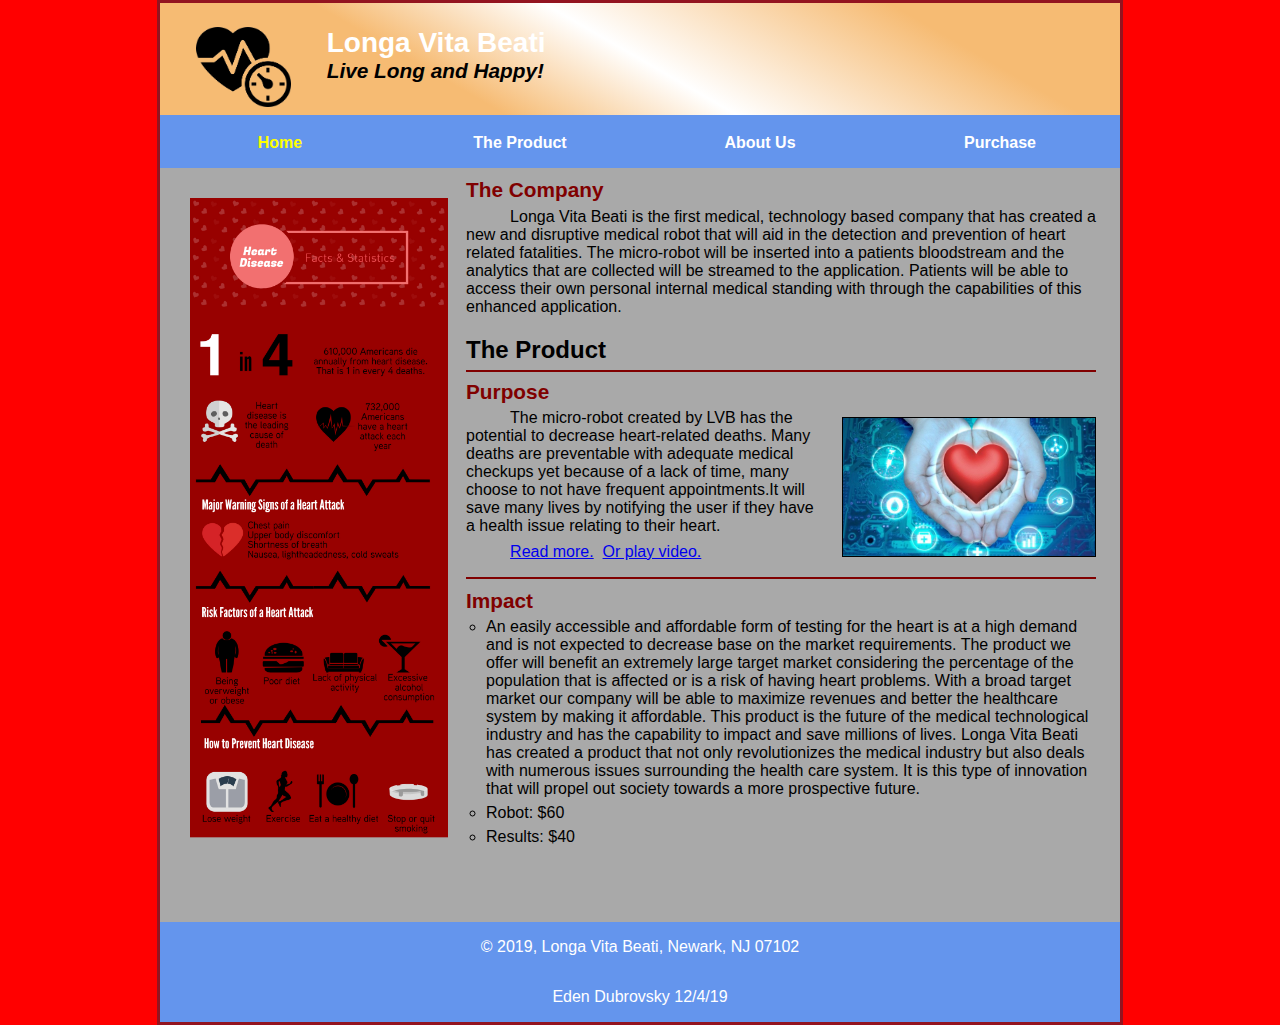
<file: index.html>
<!DOCTYPE html>
<html lang="en">
<head>
    <meta charset="UTF-8">
    <meta name="viewport" content="width=device-width, initial-scale=1">
    <title>Longa Vita Beati</title>
    <link rel="shortcut icon" href="favicon.jpg">
    <link rel="stylesheet" href="normalize.css">
    <link rel="stylesheet" href="main.css">
    <link rel="stylesheet" href="slicknav.css">
    <script src="https://code.jquery.com/jquery-3.2.1.min.js"></script>
    <script src="jquery.slicknav.min.js"></script>
    <script type="text/javascript">
        $(document).ready(function(){
            $('#nav_menu').slicknav({prependTo:"#mobile_menu"});
        })
    </script>
</head>

<body>
    <header>
        <img src="heart logo.png" alt="Heart Technology Logo" height="80">
        <h2>Longa Vita Beati</h2>
        <h3>Live Long and Happy! </h3>
    </header>

    <nav id="mobile_menu"></nav>
    <nav id="nav_menu">

        <ul >
            <li><a href="index.html" class="current">Home</a></li>
            <li class="product"><a href="Product.html">The Product</a>
                <ul>
                    <li><a href="HowItWorks.html">How it works</a></li>
                    <li><a href="stats.html">Statistics</a></li>
                    <li><a href="benefits.html">Benefits</a></li>
                </ul>
            </li>

            <li class="about"><a href="AboutUS.html">About Us</a>
                <ul >
                    <li><a href="Contact.html">Contact Information</a></li>
                </ul>
            </li>

            <!-- <li><a href="index.html">Benefits</a></li   -->
            <li><a href="purchase.html">Purchase</a></li>

        </ul>

    </nav>
    <main>
        <section>
            <h2>The Company</h2>
            <p>    Longa Vita Beati is the first medical, technology based company that has created a new and disruptive
                medical robot that will aid in the detection and prevention of heart related fatalities. The micro-robot
                will be inserted into a patients bloodstream and the analytics that are collected will be streamed to
                the application. Patients will be able to access their own personal internal medical standing with
                through the capabilities of this enhanced application. </p>


            <h1>The Product </h1>
            <article>
                <h2>Purpose</h2>
                <img  src="heartREAL.jpg" alt="techHeart" >

                <p>     The micro-robot created by LVB has the potential to decrease heart-related deaths. Many deaths
                are preventable with adequate medical checkups yet because of a lack of time, many choose to not
                have frequent appointments.It will save many lives by notifying the user if they have a health issue
                    relating to their heart.</p>
                <p>
                    <a href="Product.html">Read more.</a>&nbsp;
                    <a href="https://www.youtube.com/watch?v=Lzd2sABC-Fk&feature=youtu.be">Or play video.</a>
                </p>
            </article>

            <h2>Impact</h2>
            <ul>
                <li>An easily accessible and affordable form of testing for the heart is at a high demand and is not
                    expected to decrease base on the market requirements. The product we offer will benefit an extremely
                    large target market considering the percentage of the population that is affected or is a risk of
                    having heart problems. With a broad target market our company will be able to maximize revenues and
                    better the healthcare system by making it affordable. This product is the future of the medical technological
                    industry and has the capability to impact and save millions of lives. Longa Vita Beati has created a
                    product that not only revolutionizes the medical industry but also deals with numerous issues
                    surrounding the health care system. It is this type of innovation that will propel out society
                    towards a more prospective future.</li>
                <li>Robot: $60</li>
                <li>Results: $40</li>
            </ul>
        </section>
        <aside>

            <div id="heartStat">
              <img src="heartstas.png" alt = "HeartStats">
            </div>
        </aside>
    </main>
    <footer>
        <p>&copy; 2019, Longa Vita Beati, Newark, NJ 07102</p>
        <p> Eden Dubrovsky 12/4/19</p>
    </footer>

</body>
</html>
</file>
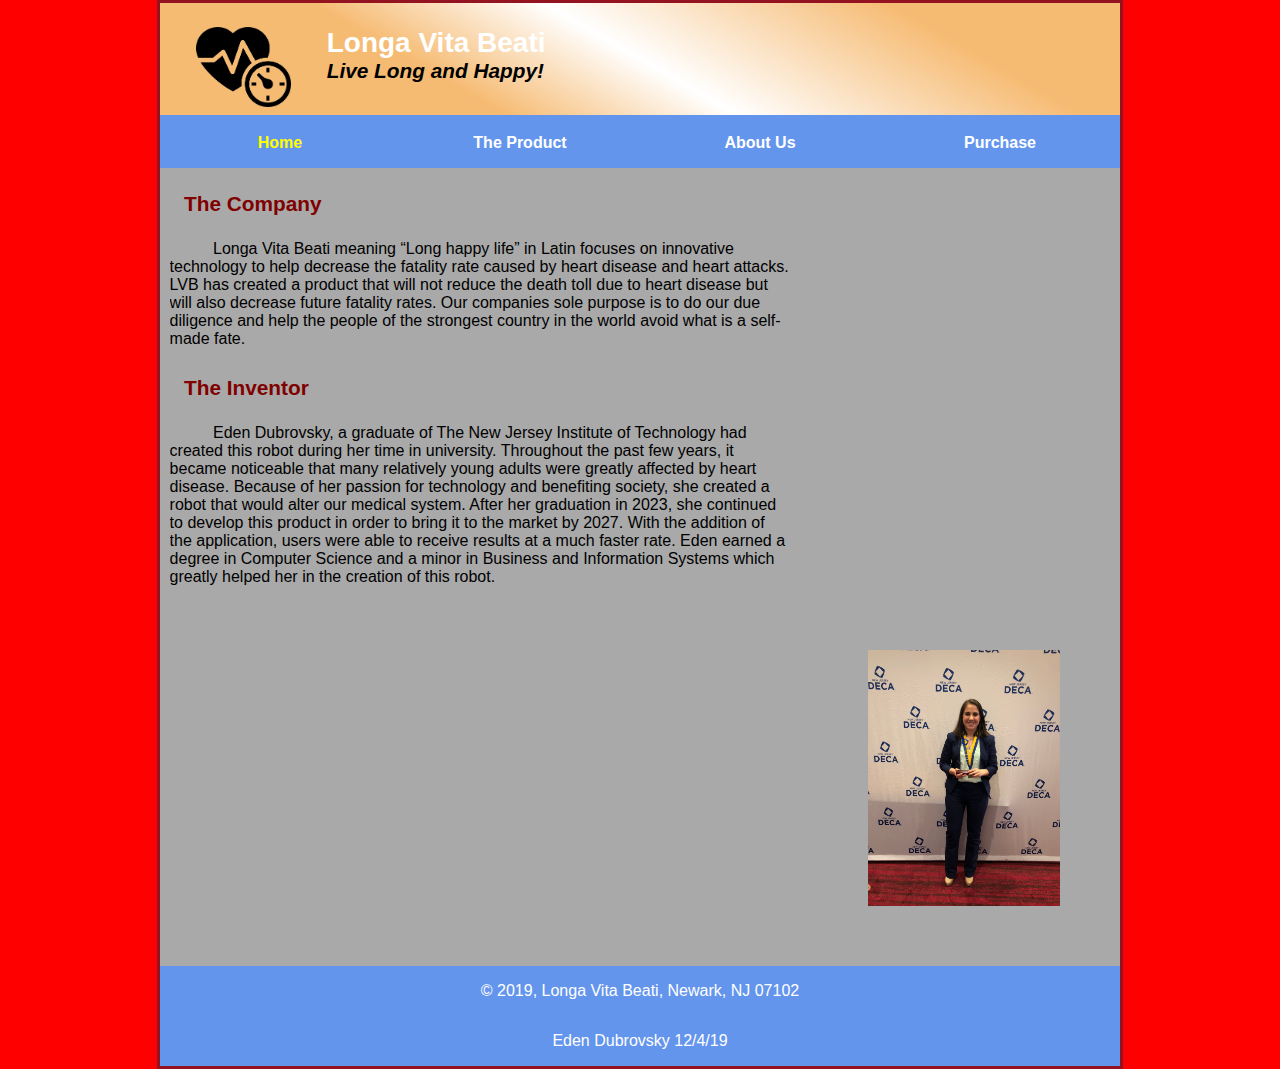
<file: AboutUS.html>
<!DOCTYPE html>
<html lang="en">
<head>
    <meta charset="UTF-8">
    <meta name="viewport" content="width=device-width, initial-scale=1">
    <title>Longa Vita Beati</title>
    <link rel="stylesheet" href="normalize.css">
    <link rel="stylesheet" href="AboutUs.css">
    <link rel="stylesheet" href="slicknav.css">
    <script src="https://code.jquery.com/jquery-3.2.1.min.js"></script>
    <script src="jquery.slicknav.min.js"></script>
    <script type="text/javascript">
        $(document).ready(function(){
            $('#nav_menu').slicknav({prependTo:"#mobile_menu"});
        })
    </script>
</head>

<body>
<header>
    <img src="heart logo.png" alt="Heart Technology Logo" height="80">
    <h2>Longa Vita Beati</h2>
    <h3>Live Long and Happy! </h3>
</header>

<nav id="mobile_menu"></nav>
<nav id="nav_menu">

    <ul >
        <li><a href="index.html" class="current">Home</a></li>
        <li class="product"><a href="Product.html">The Product</a>
            <ul>
                <li><a href="HowItWorks.html">How it works</a></li>
                <li><a href="stats.html">Statistics</a></li>
                <li><a href="benefits.html">Benefits</a></li>
            </ul>
        </li>

        <li class="about"><a href="AboutUS.html">About Us</a>
            <ul >
                <li><a href="Contact.html">Contact Information</a></li>
            </ul>
        </li>

        <!-- <li><a href="index.html">Benefits</a></li   -->
        <li><a href="purchase.html">Purchase</a></li>

    </ul>

</nav>
<main>
    <section>

        <h2>The Company</h2>

            <aside>
                <p   class="Company">   Longa Vita Beati meaning “Long happy life” in Latin focuses on innovative technology to
                help decrease the fatality rate caused by heart disease and heart attacks. LVB has created a product that
                will not reduce the death toll due to heart disease but will also decrease future fatality rates. Our companies
                sole purpose is to do our due diligence and help the people of the strongest country in the world avoid what
                is a self-made fate.  </p>
            </aside>


        <h2>The Inventor </h2>

            <article>
                <p  class="Eden">   Eden Dubrovsky, a graduate of The New Jersey Institute of Technology had created this robot
                during her time in university. Throughout the past few years, it became noticeable that many relatively young
                adults were greatly affected by heart disease. Because of her passion for technology and benefiting society, she
                created a robot that would alter our medical system. After her graduation in 2023, she continued to develop this
                product in order to bring it to the market by 2027. With the addition of the application, users were able
                to receive results at a much faster rate. Eden earned a degree in Computer Science and a minor in Business and
                Information Systems which greatly helped her in the creation of this robot. </p>
            </article>



    </section>

    <div class="pic">
        <img src="DECApic.jpeg" class="deca" alt="deca">
    </div>

</main>
<footer>
    <p>&copy; 2019, Longa Vita Beati, Newark, NJ 07102</p>
    <p> Eden Dubrovsky 12/4/19</p>
</footer>

</body>
</html>
</file>
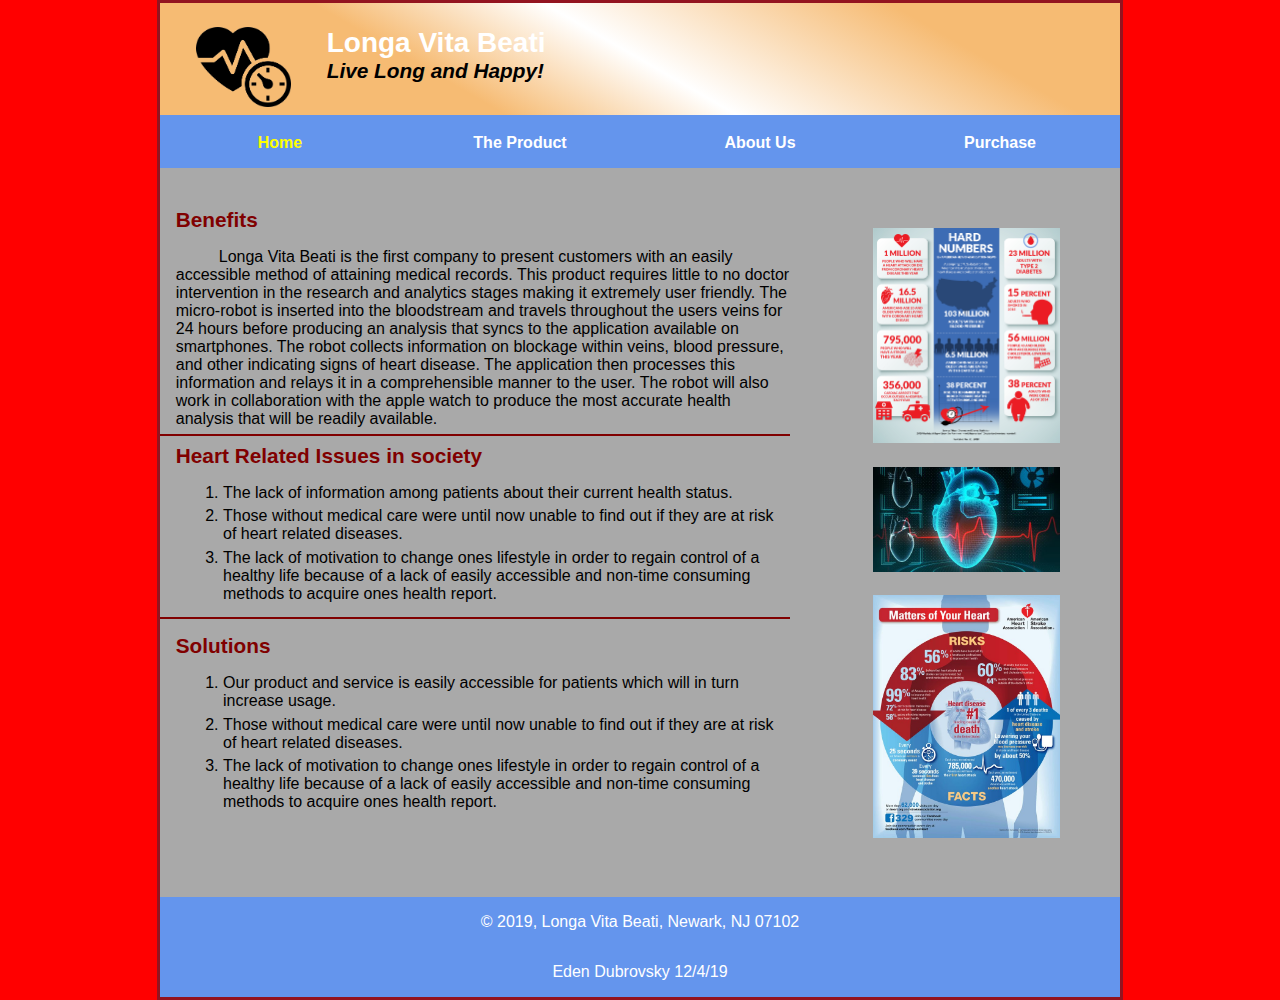
<file: benefits.html>
<!DOCTYPE html>
<html lang="en">
<head>
    <meta charset="UTF-8">
    <meta name="viewport" content="width=device-width, initial-scale=1">
    <title>Longa Vita Beati</title>
    <link rel="stylesheet" href="normalize.css">
    <link rel="stylesheet" href="benefits.css">
    <link rel="stylesheet" href="slicknav.css">
    <script src="https://code.jquery.com/jquery-3.2.1.min.js"></script>
    <script src="jquery.slicknav.min.js"></script>
    <script type="text/javascript">
        $(document).ready(function(){
            $('#nav_menu').slicknav({prependTo:"#mobile_menu"});
        })
    </script>
</head>

<body>
<header>
    <img src="heart logo.png" alt="Heart Technology Logo" height="80">
    <h2>Longa Vita Beati</h2>
    <h3>Live Long and Happy! </h3>
</header>

<nav id="mobile_menu"></nav>
<nav id="nav_menu">

    <ul >
        <li><a href="index.html" class="current">Home</a></li>
        <li class="product"><a href="Product.html">The Product</a>
            <ul>
                <li><a href="HowItWorks.html">How it works</a></li>
                <li><a href="stats.html">Statistics</a></li>
                <li><a href="benefits.html">Benefits</a></li>
            </ul>
        </li>

        <li class="about"><a href="AboutUS.html">About Us</a>
            <ul >
                <li><a href="Contact.html">Contact Information</a></li>
            </ul>
        </li>

        <!-- <li><a href="index.html">Benefits</a></li   -->
        <li><a href="purchase.html">Purchase</a></li>

    </ul>

</nav>
<main>
    <section>
        <h2>Benefits</h2>
        <p>Longa Vita Beati is the first company to present customers with an easily accessible method of attaining medical
            records. This product requires little to no doctor intervention in the research and analytics stages making it
            extremely user friendly. The micro-robot is inserted into the bloodstream and travels throughout the users veins
            for 24 hours before producing an analysis that syncs to the application available on smartphones.
            The robot collects information on blockage within veins, blood pressure,  and other indicating signs of
            heart disease. The application then processes this information and relays it in a comprehensible manner to
            the user. The robot will also work in collaboration with the apple watch to produce the most accurate health
            analysis that will be readily available. </p>



        <article>
            <h2>Heart Related Issues in society</h2>



                <ol class="list1">
                    <li>The lack of information among patients about their current health status.</li>
                    <li>Those without medical care were until now unable to find out if they are at risk
                    of heart related diseases.</li>
                    <li>The lack of motivation to change ones lifestyle in order to regain control of a healthy life because
                    of a lack of easily accessible and non-time consuming methods to acquire ones health report. </li>
                </ol>

        </article>

            <h2>Solutions</h2>
                <ol class="list2">
                <li>Our product and service is easily accessible for patients which will in turn increase usage. </li>
                <li>Those without medical care were until now unable to find out if they are at risk
                of heart related diseases.</li>
                <li>The lack of motivation to change ones lifestyle in order to regain control of a healthy life because
                of a lack of easily accessible and non-time consuming methods to acquire ones health report. </li>
            </ol>



    </section>

    <aside>
        <img src="benefits1.jpg" class="benefits1" alt="benefits1">
        <img src="benefits2.jpg" class="benefits2" alt="benefits2">
        <img src="benefits3.jpg" class="benefits3" alt="benefits3">

    </aside>
</main>
<footer>
    <p>&copy; 2019, Longa Vita Beati, Newark, NJ 07102</p>
    <p> Eden Dubrovsky 12/4/19</p>
</footer>

</body>
</html>
</file>
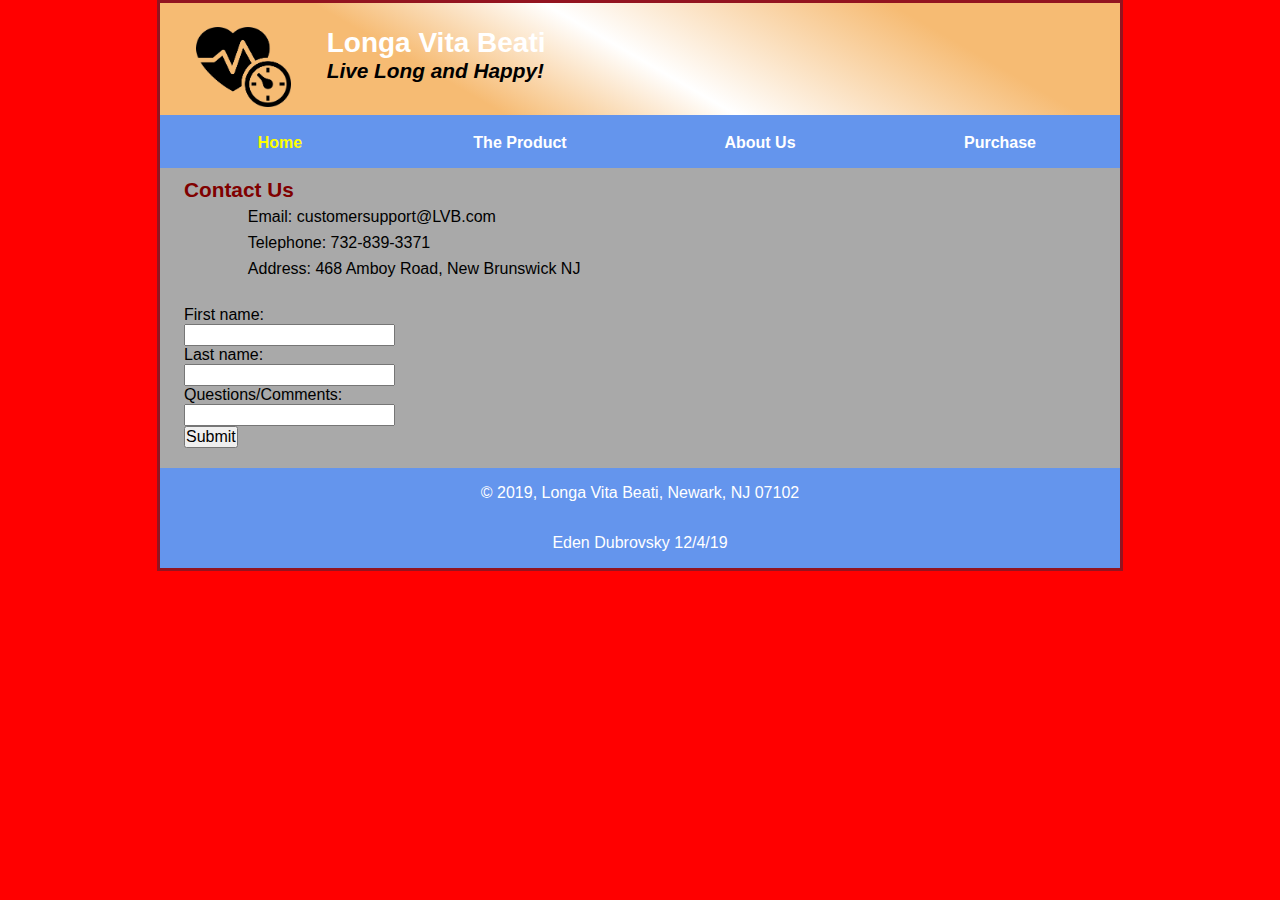
<file: Contact.html>
<!DOCTYPE html>
<html lang="en">
<head>
    <meta charset="UTF-8">
    <meta name="viewport" content="width=device-width, initial-scale=1">
    <title>Longa Vita Beati</title>
    <link rel="stylesheet" href="normalize.css">
    <link rel="stylesheet" href="stats.css">
    <link rel="stylesheet" href="slicknav.css">
    <script src="https://code.jquery.com/jquery-3.2.1.min.js"></script>
    <script src="jquery.slicknav.min.js"></script>
    <script type="text/javascript">
        $(document).ready(function(){
            $('#nav_menu').slicknav({prependTo:"#mobile_menu"});
        })
    </script>
</head>

<body>
<header>
    <img src="heart logo.png" alt="Heart Technology Logo" height="80">
    <h2>Longa Vita Beati</h2>
    <h3>Live Long and Happy! </h3>
</header>

<nav id="mobile_menu"></nav>
<nav id="nav_menu">

    <ul >
        <li><a href="index.html" class="current">Home</a></li>
        <li class="product"><a href="Product.html">The Product</a>
            <ul>
                <li><a href="HowItWorks.html">How it works</a></li>
                <li><a href="stats.html">Statistics</a></li>
                <li><a href="benefits.html">Benefits</a></li>
            </ul>
        </li>

        <li class="about"><a href="AboutUS.html">About Us</a>
            <ul >
                <li><a href="Contact.html">Contact Information</a></li>
            </ul>
        </li>

        <!-- <li><a href="index.html">Benefits</a></li   -->
        <li><a href="purchase.html">Purchase</a></li>

    </ul>

</nav>
<main>
    <section>

        <h2>Contact Us</h2>
        <p> Email: customersupport@LVB.com  </p>
        <p> Telephone: 732-839-3371 </p>
        <p> Address: 468 Amboy Road, New Brunswick NJ</p>




    </section>

    <aside>
        <form>
            First name:<br>
            <input type="text" name="firstname"><br>
            Last name:<br>
            <input type="text" name="lastname"><br>
            Questions/Comments:<br>
            <input type="text" name="questions"><br>
            <input type="submit" value="Submit">

        </form>


    </aside>
</main>
<footer>
    <p>&copy; 2019, Longa Vita Beati, Newark, NJ 07102</p>
    <p> Eden Dubrovsky 12/4/19</p>
</footer>

</body>
</html>
</file>
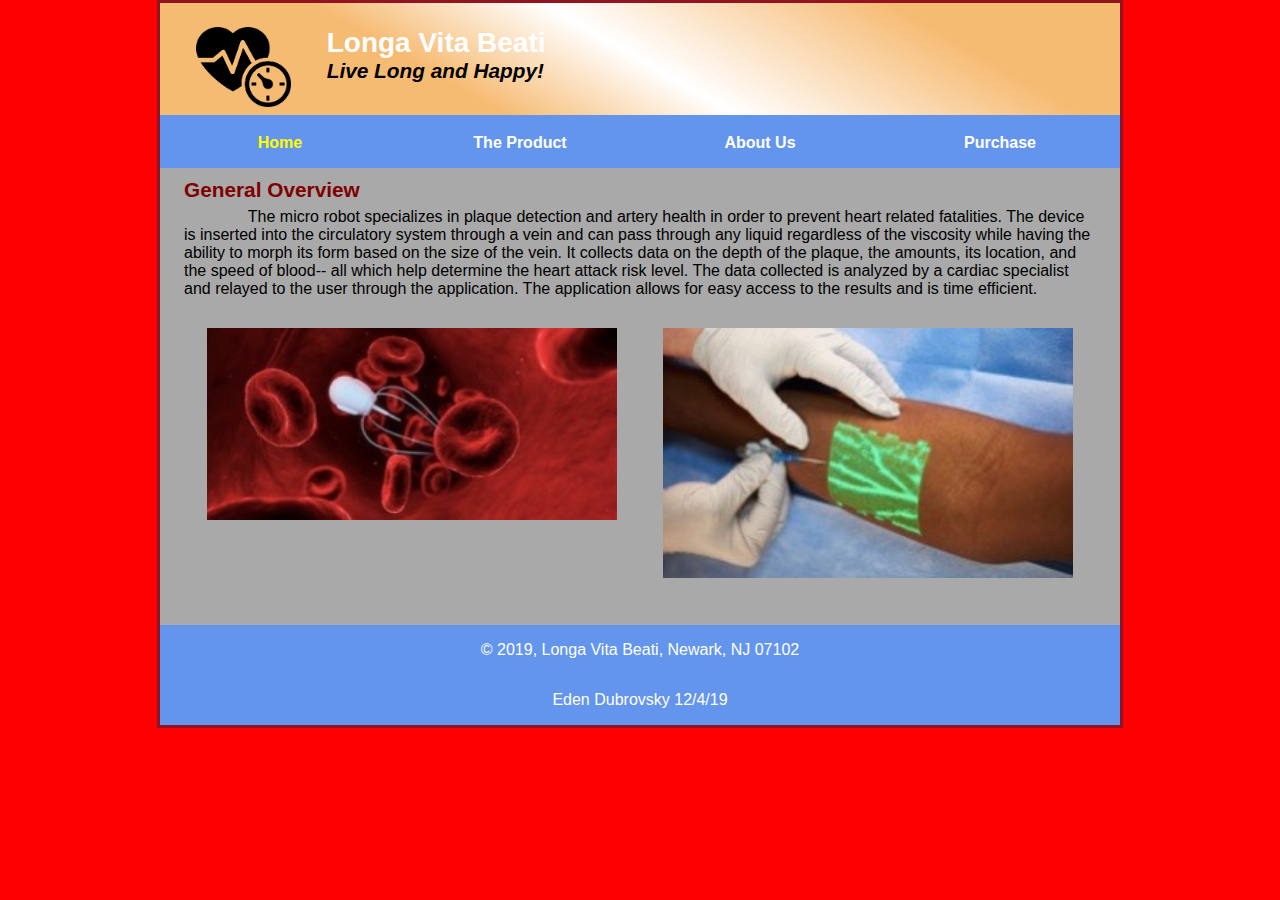
<file: HowItWorks.html>
<!DOCTYPE html>
<html lang="en">
<head>
    <meta charset="UTF-8">
    <meta name="viewport" content="width=device-width, initial-scale=1">
    <title>Longa Vita Beati</title>
    <link rel="stylesheet" href="normalize.css">
    <link rel="stylesheet" href="HowItWorks.css">
    <link rel="stylesheet" href="slicknav.css">
    <script src="https://code.jquery.com/jquery-3.2.1.min.js"></script>
    <script src="jquery.slicknav.min.js"></script>
    <script type="text/javascript">
        $(document).ready(function(){
            $('#nav_menu').slicknav({prependTo:"#mobile_menu"});
        })
    </script>
</head>

<body>
<header>
    <img src="heart logo.png" alt="Heart Technology Logo" height="80">
    <h2>Longa Vita Beati</h2>
    <h3>Live Long and Happy! </h3>
</header>

<nav id="mobile_menu"></nav>
<nav id="nav_menu">

    <ul >
        <li><a href="index.html" class="current">Home</a></li>
        <li class="product"><a href="Product.html">The Product</a>
            <ul>
                <li><a href="HowItWorks.html">How it works</a></li>
                <li><a href="stats.html">Statistics</a></li>
                <li><a href="benefits.html">Benefits</a></li>
            </ul>
        </li>

        <li class="about"><a href="AboutUS.html">About Us</a>
            <ul >
                <li><a href="Contact.html">Contact Information</a></li>
            </ul>
        </li>

        <!-- <li><a href="index.html">Benefits</a></li   -->
        <li><a href="purchase.html">Purchase</a></li>

    </ul>

</nav>
<main>
    <section>

        <h2>General Overview</h2>
        <p class="overview">  The micro robot specializes in plaque detection
            and artery health in order to prevent heart related fatalities. The device is inserted into the circulatory
            system through a vein and can pass through any liquid regardless of the viscosity while having the ability
            to morph its form based on the size of the vein. It collects data on the depth of the plaque, the amounts,
            its location, and the speed of blood-- all which help determine the heart attack risk level. The data collected
            is analyzed by a cardiac specialist and relayed to the user through the application. The application allows for easy access
            to the results and is time efficient.  </p>


        <img src="red%20blood%20cells.jpeg" class="pic1" alt="redcells">
        <img src="needleVein.jpeg" class="pic2" alt="needle">


    </section>

    <aside>


    </aside>
</main>
<footer>
    <p>&copy; 2019, Longa Vita Beati, Newark, NJ 07102</p>
    <p> Eden Dubrovsky 12/4/19</p>
</footer>

</body>
</html>
</file>
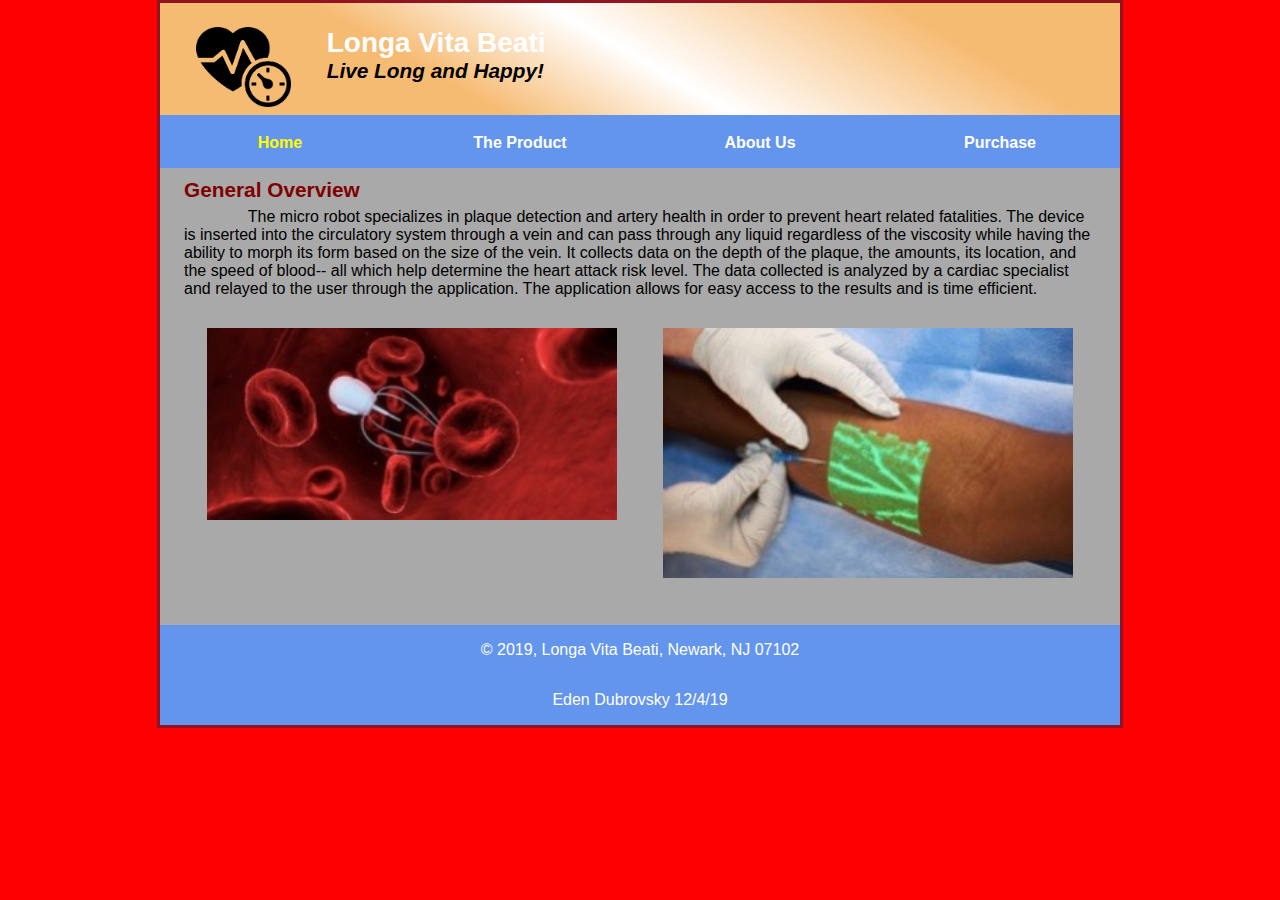
<file: Product.html>
<!DOCTYPE html>
<html lang="en">
<head>
    <meta charset="UTF-8">
    <meta name="viewport" content="width=device-width, initial-scale=1">
    <title>Longa Vita Beati</title>
    <link rel="stylesheet" href="normalize.css">
    <link rel="stylesheet" href="HowItWorks.css">
    <link rel="stylesheet" href="slicknav.css">
    <script src="https://code.jquery.com/jquery-3.2.1.min.js"></script>
    <script src="jquery.slicknav.min.js"></script>
    <script type="text/javascript">
        $(document).ready(function(){
            $('#nav_menu').slicknav({prependTo:"#mobile_menu"});
        })
    </script>
</head>

<body>
<header>
    <img src="heart logo.png" alt="Heart Technology Logo" height="80">
    <h2>Longa Vita Beati</h2>
    <h3>Live Long and Happy! </h3>
</header>

<nav id="mobile_menu"></nav>
<nav id="nav_menu">

    <ul >
        <li><a href="index.html" class="current">Home</a></li>
        <li class="product"><a href="Product.html">The Product</a>
            <ul>
                <li><a href="HowItWorks.html">How it works</a></li>
                <li><a href="stats.html">Statistics</a></li>
                <li><a href="benefits.html">Benefits</a></li>
            </ul>
        </li>

        <li class="about"><a href="AboutUS.html">About Us</a>
            <ul >
                <li><a href="Contact.html">Contact Information</a></li>
            </ul>
        </li>

        <!-- <li><a href="index.html">Benefits</a></li   -->
        <li><a href="index.html">Purchase</a></li>

    </ul>

</nav>
<main>
    <section>

        <h2>General Overview</h2>
        <p class="overview">  The micro robot specializes in plaque detection
            and artery health in order to prevent heart related fatalities. The device is inserted into the circulatory
            system through a vein and can pass through any liquid regardless of the viscosity while having the ability
            to morph its form based on the size of the vein. It collects data on the depth of the plaque, the amounts,
            its location, and the speed of blood-- all which help determine the heart attack risk level. The data collected
            is analyzed by a cardiac specialist and relayed to the user through the application. The application allows for easy access
            to the results and is time efficient.  </p>


        <img src="red%20blood%20cells.jpeg" class="pic1" alt="redcells">
        <img src="needleVein.jpeg" class="pic2" alt="needle">


    </section>

    <aside>


    </aside>
</main>
<footer>
    <p>&copy; 2019, Longa Vita Beati, Newark, NJ 07102</p>
    <p> Eden Dubrovsky 12/4/19</p>
</footer>

</body>
</html>
</file>
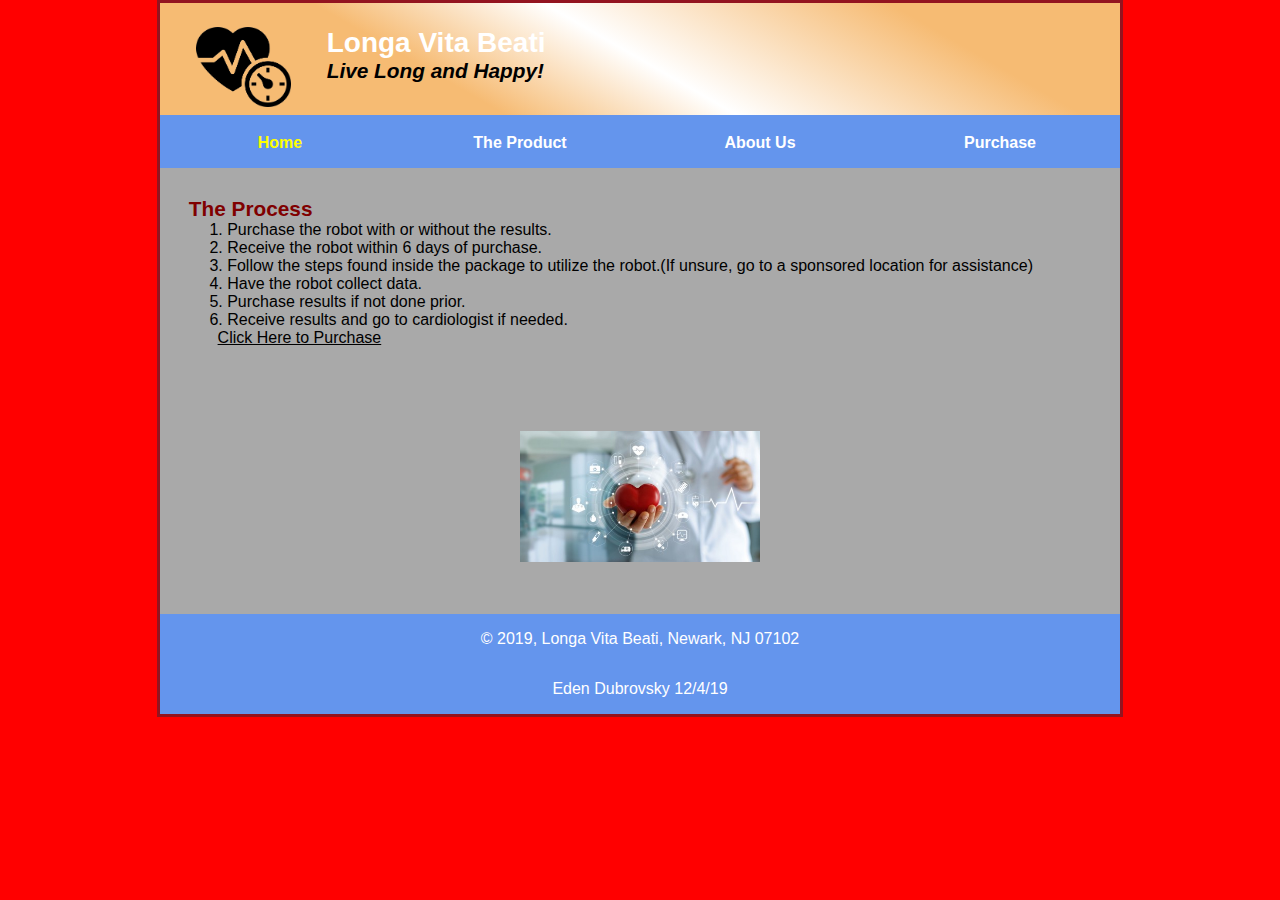
<file: purchase.html>
<!DOCTYPE html>
<html lang="en">
<head>
    <meta charset="UTF-8">
    <meta name="viewport" content="width=device-width, initial-scale=1">
    <title>Longa Vita Beati</title>
    <link rel="stylesheet" href="normalize.css">
    <link rel="stylesheet" href="purchase.css">
    <link rel="stylesheet" href="slicknav.css">
    <script src="https://code.jquery.com/jquery-3.2.1.min.js"></script>
    <script src="jquery.slicknav.min.js"></script>
    <script type="text/javascript">
        $(document).ready(function(){
            $('#nav_menu').slicknav({prependTo:"#mobile_menu"});
        })
    </script>
</head>

<body>
<header>
    <img src="heart logo.png" alt="Heart Technology Logo" height="80">
    <h2>Longa Vita Beati</h2>
    <h3>Live Long and Happy! </h3>
</header>

<nav id="mobile_menu"></nav>
<nav id="nav_menu">

    <ul >
        <li><a href="index.html" class="current">Home</a></li>
        <li class="product"><a href="Product.html">The Product</a>
            <ul>
                <li><a href="HowItWorks.html">How it works</a></li>
                <li><a href="stats.html">Statistics</a></li>
                <li><a href="benefits.html">Benefits</a></li>
            </ul>
        </li>

        <li class="about"><a href="AboutUS.html">About Us</a>
            <ul >
                <li><a href="Contact.html">Contact Information</a></li>
            </ul>
        </li>

        <!-- <li><a href="index.html">Benefits</a></li   -->
        <li><a href="purchase.html">Purchase</a></li>

    </ul>

</nav>
<main>
    <section>

        <h2 >The Process</h2>
            <ol class="process">
                <li> Purchase the robot with or without the results.</li>
                <li> Receive the robot within 6 days of purchase.</li>
                <li> Follow the steps found inside the package to utilize the robot.(If unsure, go to a sponsored location for assistance)</li>
                <li> Have the robot collect data.</li>
                <li> Purchase results if not done prior.</li>
                <li> Receive results and go to cardiologist if needed.</li>
            </ol>
                <p> Click Here to Purchase <br><br><br></p>
        <br>
        <br>
        <br>


        <img src="purchaspic.jpg" class="pic1">


    </section>


</main>
<footer>
    <p>&copy; 2019, Longa Vita Beati, Newark, NJ 07102</p>
    <p> Eden Dubrovsky 12/4/19</p>
</footer>

</body>
</html>
</file>
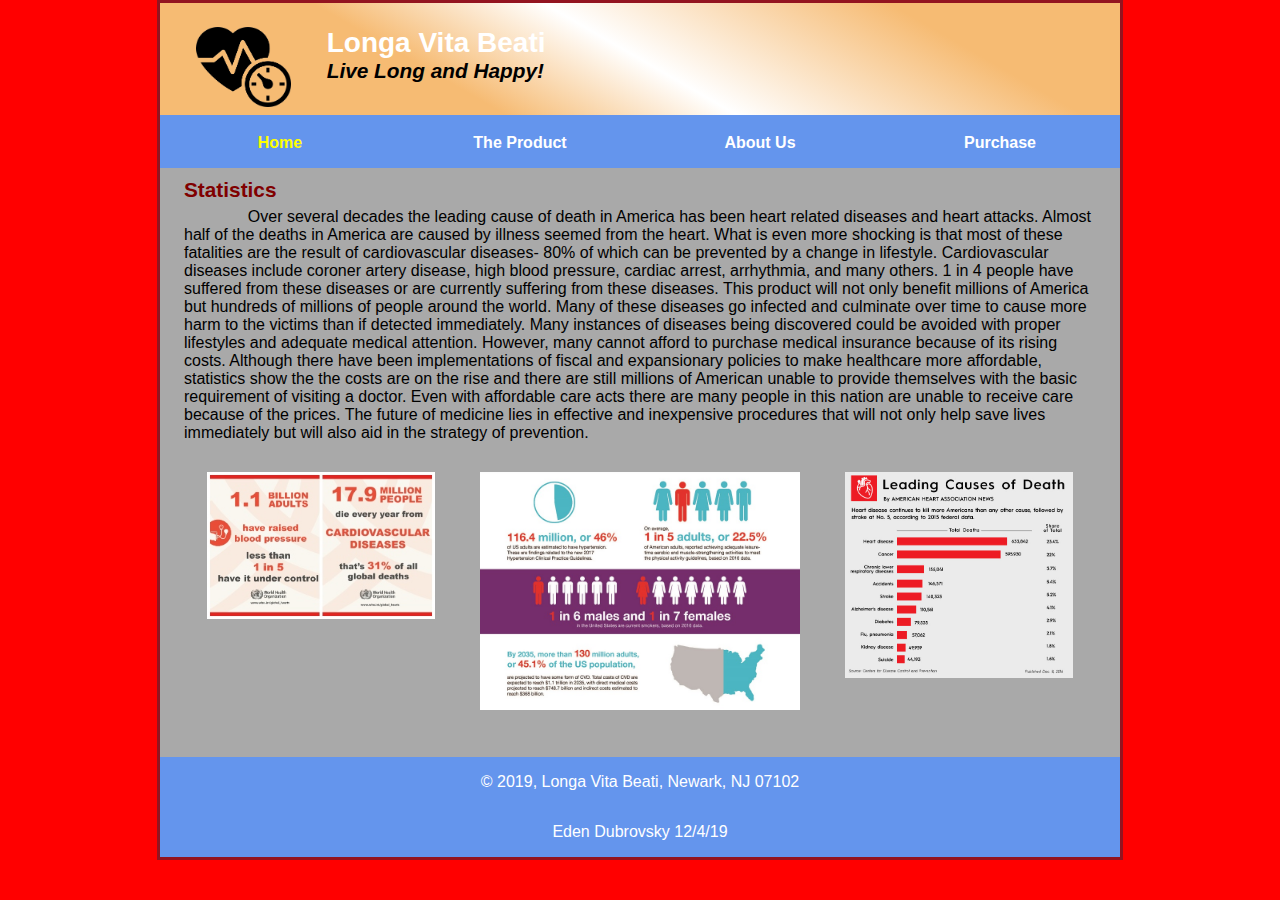
<file: stats.html>
<!DOCTYPE html>
<html lang="en">
<head>
    <meta charset="UTF-8">
    <meta name="viewport" content="width=device-width, initial-scale=1">
    <title>Longa Vita Beati</title>
    <link rel="stylesheet" href="normalize.css">
    <link rel="stylesheet" href="stats.css">
    <link rel="stylesheet" href="slicknav.css">
    <script src="https://code.jquery.com/jquery-3.2.1.min.js"></script>
    <script src="jquery.slicknav.min.js"></script>
    <script type="text/javascript">
        $(document).ready(function(){
            $('#nav_menu').slicknav({prependTo:"#mobile_menu"});
        })
    </script>
</head>

<body>
<header>
    <img src="heart logo.png" alt="Heart Technology Logo" height="80">
    <h2>Longa Vita Beati</h2>
    <h3>Live Long and Happy! </h3>
</header>

<nav id="mobile_menu"></nav>
<nav id="nav_menu">

    <ul >
        <li><a href="index.html" class="current">Home</a></li>
        <li class="product"><a href="Product.html">The Product</a>
            <ul>
                <li><a href="HowItWorks.html">How it works</a></li>
                <li><a href="stats.html">Statistics</a></li>
                <li><a href="benefits.html">Benefits</a></li>
            </ul>
        </li>

        <li class="about"><a href="AboutUS.html">About Us</a>
            <ul >
                <li><a href="Contact.html">Contact Information</a></li>
            </ul>
        </li>

        <!-- <li><a href="index.html">Benefits</a></li   -->
        <li><a href="purchase.html">Purchase</a></li>

    </ul>

</nav>
<main>
    <section>

        <h2>Statistics</h2>
        <p class="overview">   Over several decades the leading cause of death in America has been heart related diseases and heart
            attacks. Almost half of the deaths in America are caused by illness seemed from the heart. What is even
            more shocking is that most of these fatalities are the result of cardiovascular diseases- 80% of which can
            be prevented by a change in lifestyle. Cardiovascular diseases include coroner artery disease, high blood
            pressure, cardiac arrest, arrhythmia, and many others. 1 in 4 people have suffered from these diseases or
            are currently suffering from these diseases.  This product will not only benefit millions of America but
            hundreds of millions of people around the world.  Many of these diseases go infected and culminate over
            time to cause more harm to the victims than if detected immediately.  Many instances of diseases being
            discovered could be avoided with proper lifestyles and adequate medical attention. However, many cannot
            afford to purchase medical insurance because of its rising costs. Although there have been implementations
            of fiscal and expansionary policies to make healthcare more affordable, statistics show the the costs are
            on the rise and there are still millions of American unable to provide themselves with the basic requirement
            of visiting a doctor. Even with affordable care acts there are many people in this nation are unable to
            receive care because of the prices. The future of medicine lies in effective and inexpensive procedures
            that will not only help save lives immediately but will also aid in the strategy of prevention. </p>


        <img src="statsPic1.jpg" class="pic1" alt="Stats1">
        <img src="statsPic2.jpg" class="pic2" alt="Stats2">
        <img src="statsPic3.jpg" class="pic3" alt="Stats3">

    </section>

    <aside>


    </aside>
</main>
<footer>
    <p>&copy; 2019, Longa Vita Beati, Newark, NJ 07102</p>
    <p> Eden Dubrovsky 12/4/19</p>
</footer>

</body>
</html>
</file>
<file: main.css>
/* the styles for the elements */
* {
    margin: 0;
    padding: 0;
}
html {
    background-color: red;
}
body {
    font-family: Arial, Helvetica, sans-serif;
    font-size: 100%;
    width: 100%;                     /* changed from 800 pixels */
    max-width: 960px;
    margin: 0 auto;
    border: 3px solid #931420;
    background-color: darkgrey;
}
a:focus, a:hover {
    font-style: italic;
}
/* the styles for the header */
header {
    padding: 1.5em 0 2em 0;
    border-bottom: 3px solid cornflowerblue;
    background-image: -moz-linear-gradient(
            30deg, #f6bb73 0%, #f6bb73 30%, white 50%, #f6bb73 80%, #f6bb73 100%);
    background-image: -webkit-linear-gradient(
            30deg, #f6bb73 0%, #f6bb73 30%, white 50%, #f6bb73 80%, #f6bb73 100%);
    background-image: -o-linear-gradient(
            30deg, #f6bb73 0%, #f6bb73 30%, white 50%, #f6bb73 80%, #f6bb73 100%);
    background-image: linear-gradient(
            30deg, #f6bb73 0%, #f6bb73 30%, white 50%, #f6bb73 80%, #f6bb73 100%);
}
header h2 {
    font-size: 175%;
    color: white;
}
header h3 {
    font-size: 130%;
    font-style: italic;
}
header img {
    float: left;
    padding: 0 3.75%;            /* 30 / 800 x 100 */
}


#nav_menu ul {
    list-style-type: none;
    margin: 0;
    padding: 0;
    position: relative;
}
#nav_menu ul li {
    float: left;
    width: 25%;
}


#nav_menu ul li a {
    display: block;
    text-align: center;
    padding: 1em 0;
    text-decoration: none;
    background-color: cornflowerblue;
    color: white;
    font-weight: bold;

}
#nav_menu a.current {
    color: yellow;
}


#nav_menu ul ul {
    width: 100%;
    display: none;
    position: absolute;
    top: 100%;
    text-decoration: underline;

}

#nav_menu ul ul ul {
    width: 100%;
    display: none;
    position: absolute;
    top: 100%;

}

#nav_menu ul ul li {
    float: none;
}

#nav_menu ul ul ul li {
    float: none;
}
#nav_menu ul li:hover > ul {
    display: block;


}


#nav_menu > ul::after {
    content: "";
    clear: both;
    display: block;
}


/* the styles for the main content */
main {
    clear: left;
}

/* the styles for the section */
section {
    width: 65.625%;                  /* 525 / 800 X 100 */
    float: right;
    padding: 0 2.5% 20px 2.5%;       /* 20 / 800 x 100 */
}
section h1 {
    font-size: 150%;
    padding: .5em 0 .25em 0;
    margin: 0;
}
section h2 {
    color: #800000;
    font-size: 130%;
    padding: .5em 0 .25em 0;
}
section p {
    padding-bottom: .5em;
    text-indent:7%;
}

section ul {
    padding: 0 0 .25em 1.25em;
    list-style-type: circle;
}
section li {
    padding-bottom: .35em;
}

/* the styles for the article */
article {
    padding: .5em 0;
    border-top: 2px solid #800000;
    border-bottom: 2px solid #800000;

}
article h2 {
    padding-top: 0;
}



article img {
    float: right;
    display:block;
    max-width: 40%;
    min-width: 100px;
    margin: .5em 0 1em 1em;
    border: 1px solid black;
}


aside {
    width: 26.875%;                     /* 215 / 800 x 100 */
    padding:  2.5%;
    /* 20 / 800 x 100 */
}

aside img {

    float: left;
    display: inline-block;
    max-width: 100%;
    margin: 2.5%;

}

/* the styles for the footer */
footer {
    background-color: cornflowerblue;
    clear: both;

}
footer p {
    text-align: center;
    color: white;
    padding: 1em 0;
}
#mobile_menu {
    display: none;
}

/* tablet portrait to standard 960 */
@media only screen and (max-width: 959px) {
    section h1 { font-size: 135%; }
    section h2, aside h2 { font-size: 120%; }
}

/* mobile landscape to tablet portrait */
@media only screen and (max-width: 767px) {
    header img { float: none; }
    header { text-align: center; }
    section {
        float: none;
        width: 95%;                     /* 100 - (2 x 2.5) for padding */
    }

    article img {
        max-width: 30%;
        max-height: 40%;
        float: right;
    }

    article p{
        text-indent:7%;
    }


    article img { max-width: 30%; }
    #speakers {
        -moz-column-count: 2;
        -webkit-column-count: 2;
        column-count: 2;
    }
    #nav_menu {
        display: none;
    }
    #mobile_menu {
        display: block;
    }
    .slicknav_menu {
        background-color: #800000 !important;

    }
}

/* mobile portrait to mobile landscape */
@media only screen and (max-width: 479px) {
    body { font-size: 90%; }
}
</file>
<file: AboutUs.css>
/* the styles for the elements */
* {
    margin: 0;
    padding: 0;
}
html {
    background-color: red;
}
body {
    font-family: Arial, Helvetica, sans-serif;
    font-size: 100%;
    width: 100%;                     /* changed from 800 pixels */
    max-width: 960px;
    margin: 0 auto;
    border: 3px solid #931420;
    background-color: darkgrey;
}
a:focus, a:hover {
    font-style: italic;
}
/* the styles for the header */
header {
    padding: 1.5em 0 2em 0;
    border-bottom: 3px solid cornflowerblue;
    background-image: -moz-linear-gradient(
            30deg, #f6bb73 0%, #f6bb73 30%, white 50%, #f6bb73 80%, #f6bb73 100%);
    background-image: -webkit-linear-gradient(
            30deg, #f6bb73 0%, #f6bb73 30%, white 50%, #f6bb73 80%, #f6bb73 100%);
    background-image: -o-linear-gradient(
            30deg, #f6bb73 0%, #f6bb73 30%, white 50%, #f6bb73 80%, #f6bb73 100%);
    background-image: linear-gradient(
            30deg, #f6bb73 0%, #f6bb73 30%, white 50%, #f6bb73 80%, #f6bb73 100%);
}
header h2 {
    font-size: 175%;
    color: white;
}
header h3 {
    font-size: 130%;
    font-style: italic;
}
header img {
    float: left;
    padding: 0 3.75%;            /* 30 / 800 x 100 */
}


/* the styles for the navigation menu */
#nav_menu ul {
    list-style-type: none;
    margin: 0;
    padding: 0;
    position: relative;
}
#nav_menu ul li {
    float: left;
    width: 25%;
}


#nav_menu ul li a {
    display: block;
    text-align: center;
    padding: 1em 0;
    text-decoration: none;
    background-color: cornflowerblue;
    color: white;
    font-weight: bold;

}
#nav_menu a.current {
    color: yellow;
}


#nav_menu ul ul {
    width: 100%;
    display: none;
    position: absolute;
    top: 100%;
    text-decoration: underline;

}

#nav_menu ul ul ul {
    width: 100%;
    display: none;
    position: absolute;
    top: 100%;

}

#nav_menu ul ul li {
    float: none;
}

#nav_menu ul ul ul li {
    float: none;
}
#nav_menu ul li:hover > ul {
    display: block;


}


#nav_menu > ul::after {
    content: "";
    clear: both;
    display: block;
}


/* the styles for the main content
main {
    clear: left;
}

*/

main div{
    width: 25%;
    float: right;
    padding: 5%;
    clear: none;

}
.deca{
    float:right;
    padding: 5%;
    width: 80%;
    height: 70%;
    overflow: auto;
}

section h2 {
    color: #800000;
    font-size: 130%;
    float: left;
    padding:2.5%;
    clear: none;

}

section p {
    text-indent:7%;
    width: 65.25%;
    text-align:left;
    clear: none;
    overflow:auto;
    display: inline-block;


}
aside{
    float:left;
    margin:auto;
    padding-left:1%;
    clear:none;

}
article{
    float:left;
    margin:auto;
    padding-left:1%;
    clear: none;

}



footer {
    background-color: cornflowerblue;
    clear: both;

}
footer p {
    text-align: center;
    color: white;
    padding: 1em 0;
}
#mobile_menu {
    display: none;
}

/* tablet portrait to standard 960 */
@media only screen and (max-width: 959px) {
    section h1 { font-size: 135%; }
    section h2, aside h2 { font-size: 120%; }
}

/* mobile landscape to tablet portrait */
@media only screen and (max-width: 767px) {
    header img { float: none; }
    header { text-align: center; }
    section {
        float: none;
        width: 95%;                     /* 100 - (2 x 2.5) for padding */
    }



    article img { max-width: 30%; }
    #speakers {
        -moz-column-count: 2;
        -webkit-column-count: 2;
        column-count: 2;
    }
    #nav_menu {
        display: none;
    }
    #mobile_menu {
        display: block;
    }
    .slicknav_menu {
        background-color: #800000 !important;

    }
}

/* mobile portrait to mobile landscape */
@media only screen and (max-width: 479px) {
    body { font-size: 90%; }
}
</file>
<file: benefits.css>
/* the styles for the elements */
* {
    margin: 0;
    padding: 0;
}
html {
    background-color: red;
}
body {
    font-family: Arial, Helvetica, sans-serif;
    font-size: 100%;
    width: 100%;                     /* changed from 800 pixels */
    max-width: 960px;
    margin: 0 auto;
    border: 3px solid #931420;
    background-color: darkgrey;
}
a:focus, a:hover {
    font-style: italic;
}
/* the styles for the header */
header {
    padding: 1.5em 0 2em 0;
    border-bottom: 3px solid cornflowerblue;
    background-image: -moz-linear-gradient(
            30deg, #f6bb73 0%, #f6bb73 30%, white 50%, #f6bb73 80%, #f6bb73 100%);
    background-image: -webkit-linear-gradient(
            30deg, #f6bb73 0%, #f6bb73 30%, white 50%, #f6bb73 80%, #f6bb73 100%);
    background-image: -o-linear-gradient(
            30deg, #f6bb73 0%, #f6bb73 30%, white 50%, #f6bb73 80%, #f6bb73 100%);
    background-image: linear-gradient(
            30deg, #f6bb73 0%, #f6bb73 30%, white 50%, #f6bb73 80%, #f6bb73 100%);
}
header h2 {
    font-size: 175%;
    color: white;
}
header h3 {
    font-size: 130%;
    font-style: italic;
}
header img {
    float: left;
    padding: 0 3.75%;            /* 30 / 800 x 100 */
}


/* the styles for the navigation menu */
#nav_menu ul {
    list-style-type: none;
    margin: 0;
    padding: 0;
    position: relative;
}
#nav_menu ul li {
    float: left;
    width: 25%;
}


#nav_menu ul li a {
    display: block;
    text-align: center;
    padding: 1em 0;
    text-decoration: none;
    background-color: cornflowerblue;
    color: white;
    font-weight: bold;

}
#nav_menu a.current {
    color: yellow;
}


#nav_menu ul ul {
    width: 100%;
    display: none;
    position: absolute;
    top: 100%;
    text-decoration: underline;

}

#nav_menu ul ul ul {
    width: 100%;
    display: none;
    position: absolute;
    top: 100%;

}

#nav_menu ul ul li {
    float: none;
}

#nav_menu ul ul ul li {
    float: none;
}
#nav_menu ul li:hover > ul {
    display: block;


}


#nav_menu > ul::after {
    content: "";
    clear: both;
    display: block;
}


/* the styles for the main content */
main {
    clear: none;
}

/* the styles for the section */
section {
    width: 65.625%;                  /* 525 / 800 X 100 */
    float: left;
    padding-top: 2.5%;
    padding-bottom: 2.5%;
    padding-right: 0%;
    clear: none;/* 20 / 800 x 100 */
    overflow: auto;
}
section h1 {
    font-size: 150%;
    padding: 2.5%;
    margin: 0;
}
section h2 {
    color: #800000;
    font-size: 130%;
    padding: 2.5%;
}
section p {
    padding-bottom: 1%;
    text-indent:7%;
    padding-left: 2.5%
}


section li {
    padding-bottom: 1%;
}

/* the styles for the article */
article {
    padding: .5em 0;
    border-top: 2px solid #800000;
    border-bottom: 2px solid #800000;
}
article h2 {
    padding-top: 0;
}

article p{
    text-indent:7%;
}

.list1{
    padding-left:10%;

}

.list2{
    padding-left:10%;
}

aside {
    width: 24.375%;
    float: right;

    padding: 5%;
    clear: none;
}

.benefits1{
    float:right;
    padding: 5%;
    width: 80%;
    height: 30%;
    overflow: auto;
}

.benefits2{
    float:right;
    padding: 5%;
    width: 80%;
    height: 30%;
    overflow: auto;
}

.benefits3{
    float:right;
    padding: 5%;
    width: 80%;
    height: 30%;
    overflow: auto;
}
/* the styles for the footer */
footer {
    background-color: cornflowerblue;
    clear: both;

}
footer p {
    text-align: center;
    color: white;
    padding: 1em 0;
}
#mobile_menu {
    display: none;
}

/* tablet portrait to standard 960 */
@media only screen and (max-width: 959px) {
    section h1 { font-size: 135%; }
    section h2, aside h2 { font-size: 120%; }
}

/* mobile landscape to tablet portrait */
@media only screen and (max-width: 767px) {
    header img { float: none; }
    header { text-align: center; }
    section {
        float: none;
        width: 95%;                     /* 100 - (2 x 2.5) for padding */
    }








    article img { max-width: 30%; }
    #speakers {
        -moz-column-count: 2;
        -webkit-column-count: 2;
        column-count: 2;
    }
    #nav_menu {
        display: none;
    }
    #mobile_menu {
        display: block;
    }
    .slicknav_menu {
        background-color: #800000 !important;

    }
}

/* mobile portrait to mobile landscape */
@media only screen and (max-width: 479px) {
    body { font-size: 90%; }
}
</file>
<file: stats.css>
/* the styles for the elements */
* {
    margin: 0;
    padding: 0;
}
html {
    background-color: red;
}
body {
    font-family: Arial, Helvetica, sans-serif;
    font-size: 100%;
    width: 100%;                     /* changed from 800 pixels */
    max-width: 960px;
    margin: 0 auto;
    border: 3px solid #931420;
    background-color: darkgrey;
}
a:focus, a:hover {
    font-style: italic;
}
/* the styles for the header */
header {
    padding: 1.5em 0 2em 0;
    border-bottom: 3px solid cornflowerblue;
    background-image: -moz-linear-gradient(
            30deg, #f6bb73 0%, #f6bb73 30%, white 50%, #f6bb73 80%, #f6bb73 100%);
    background-image: -webkit-linear-gradient(
            30deg, #f6bb73 0%, #f6bb73 30%, white 50%, #f6bb73 80%, #f6bb73 100%);
    background-image: -o-linear-gradient(
            30deg, #f6bb73 0%, #f6bb73 30%, white 50%, #f6bb73 80%, #f6bb73 100%);
    background-image: linear-gradient(
            30deg, #f6bb73 0%, #f6bb73 30%, white 50%, #f6bb73 80%, #f6bb73 100%);
}
header h2 {
    font-size: 175%;
    color: white;
}
header h3 {
    font-size: 130%;
    font-style: italic;
}
header img {
    float: left;
    padding: 0 3.75%;            /* 30 / 800 x 100 */
}


/* the styles for the navigation menu */
#nav_menu ul {
    list-style-type: none;
    margin: 0;
    padding: 0;
    position: relative;
}
#nav_menu ul li {
    float: left;
    width: 25%;
}


#nav_menu ul li a {
    display: block;
    text-align: center;
    padding: 1em 0;
    text-decoration: none;
    background-color: cornflowerblue;
    color: white;
    font-weight: bold;

}
#nav_menu a.current {
    color: yellow;
}


#nav_menu ul ul {
    width: 100%;
    display: none;
    position: absolute;
    top: 100%;
    text-decoration: underline;

}

#nav_menu ul ul ul {
    width: 100%;
    display: none;
    position: absolute;
    top: 100%;

}

#nav_menu ul ul li {
    float: none;
}

#nav_menu ul ul ul li {
    float: none;
}
#nav_menu ul li:hover > ul {
    display: block;


}


#nav_menu > ul::after {
    content: "";
    clear: both;
    display: block;
}


/* the styles for the main content */
main {
    clear: left;
}

/* the styles for the section */
section {
    width: 95%;                  /* 525 / 800 X 100 */
    float: left;
    padding: 0 2.5% 20px 2.5%;       /* 20 / 800 x 100 */
}
section h1 {
    font-size: 150%;
    padding: .5em 0 .25em 0;
    margin: 0;
}
section h2 {
    color: #800000;
    font-size: 130%;
    padding: .5em 0 .25em 0;
}
section p {
    padding-bottom: .5em;
    text-indent:7%;
}

section ul {
    padding: 0 0 .25em 1.25em;
    list-style-type: circle;
}
section li {
    padding-bottom: .35em;
}

section img.pic1{
    float: left;
    width: 25%;
    height: 15%;
    padding: 2.5%;
}

section img.pic2{
    text-align: center;
    width: 35%;
    height: 15%;
    padding: 2.5%;
}

section img.pic3{
    float: right;
    width: 25%;
    height: 15%;
    padding: 2.5%;
}

/* the styles for the article */
article {
    padding: .5em 0;
    border-top: 2px solid #800000;
    border-bottom: 2px solid #800000;
    float: left;
}
article h2 {
    padding-top: 0;
}

.overview{
    float: right;
}



/* the styles for the aside */
aside {
    width: 26.875%;                     /* 215 / 800 x 100 */
    padding: 0 0 20px 2.5%;             /* 20 / 800 x 100 */
}

aside img {
    padding-bottom: 1em;
    float: left;
    display:block;
    max-width: 35%;
    min-width: 250px;
    margin: .5em 0 1em 1em;

}

/* the styles for the footer */
footer {
    background-color: cornflowerblue;
    clear: both;

}
footer p {
    text-align: center;
    color: white;
    padding: 1em 0;
}
#mobile_menu {
    display: none;
}

/* tablet portrait to standard 960 */
@media only screen and (max-width: 959px) {
    section h1 { font-size: 135%; }
    section h2, aside h2 { font-size: 120%; }
}

/* mobile landscape to tablet portrait */
@media only screen and (max-width: 767px) {
    header img { float: none; }
    header { text-align: center; }
    section {
        float: none;
        width: 95%;                     /* 100 - (2 x 2.5) for padding */
    }
    aside {
        float: none;
        padding-right: 2.5%;           /* 20 / 800 x 100 */
        width: 95%;                    /* 100 - (2 x 2.5) for padding */
    }
    article img {
        max-width: 30%;
        max-height: 40%;
        float: right;
    }

    article p{
        text-indent:7%;
    }


    article img { max-width: 30%; }
    #speakers {
        -moz-column-count: 2;
        -webkit-column-count: 2;
        column-count: 2;
    }
    #nav_menu {
        display: none;
    }
    #mobile_menu {
        display: block;
    }
    .slicknav_menu {
        background-color: #800000 !important;

    }
}

/* mobile portrait to mobile landscape */
@media only screen and (max-width: 479px) {
    body { font-size: 90%; }
}
</file>
<file: HowItWorks.css>
/* the styles for the elements */
* {
    margin: 0;
    padding: 0;
}
html {
    background-color: red;
}
body {
    font-family: Arial, Helvetica, sans-serif;
    font-size: 100%;
    width: 100%;                     /* changed from 800 pixels */
    max-width: 960px;
    margin: 0 auto;
    border: 3px solid #931420;
    background-color: darkgrey;
}
a:focus, a:hover {
    font-style: italic;
}
/* the styles for the header */
header {
    padding: 1.5em 0 2em 0;
    border-bottom: 3px solid cornflowerblue;
    background-image: -moz-linear-gradient(
            30deg, #f6bb73 0%, #f6bb73 30%, white 50%, #f6bb73 80%, #f6bb73 100%);
    background-image: -webkit-linear-gradient(
            30deg, #f6bb73 0%, #f6bb73 30%, white 50%, #f6bb73 80%, #f6bb73 100%);
    background-image: -o-linear-gradient(
            30deg, #f6bb73 0%, #f6bb73 30%, white 50%, #f6bb73 80%, #f6bb73 100%);
    background-image: linear-gradient(
            30deg, #f6bb73 0%, #f6bb73 30%, white 50%, #f6bb73 80%, #f6bb73 100%);
}
header h2 {
    font-size: 175%;
    color: white;
}
header h3 {
    font-size: 130%;
    font-style: italic;
}
header img {
    float: left;
    padding: 0 3.75%;            /* 30 / 800 x 100 */
}


/* the styles for the navigation menu */
#nav_menu ul {
    list-style-type: none;
    margin: 0;
    padding: 0;
    position: relative;
}
#nav_menu ul li {
    float: left;
    width: 25%;
}


#nav_menu ul li a {
    display: block;
    text-align: center;
    padding: 1em 0;
    text-decoration: none;
    background-color: cornflowerblue;
    color: white;
    font-weight: bold;

}
#nav_menu a.current {
    color: yellow;
}


#nav_menu ul ul {
    width: 100%;
    display: none;
    position: absolute;
    top: 100%;
    text-decoration: underline;

}

#nav_menu ul ul ul {
    width: 100%;
    display: none;
    position: absolute;
    top: 100%;

}

#nav_menu ul ul li {
    float: none;
}

#nav_menu ul ul ul li {
    float: none;
}
#nav_menu ul li:hover > ul {
    display: block;


}


#nav_menu > ul::after {
    content: "";
    clear: both;
    display: block;
}


/* the styles for the main content */
main {
    clear: left;
}

/* the styles for the section */
section {
    width: 95%;                  /* 525 / 800 X 100 */
    float: left;
    padding: 0 2.5% 20px 2.5%;       /* 20 / 800 x 100 */
}
section h1 {
    font-size: 150%;
    padding: .5em 0 .25em 0;
    margin: 0;
}
section h2 {
    color: #800000;
    font-size: 130%;
    padding: .5em 0 .25em 0;
}
section p {
    padding-bottom: .5em;
    text-indent:7%;
}

section ul {
    padding: 0 0 .25em 1.25em;
    list-style-type: circle;
}
section li {
    padding-bottom: .35em;
}

section img.pic1{
    float: left;
    width: 45%;
    height: 15%;
    padding: 2.5%;
}

section img.pic2{
    text-align: right;
    width: 45%;
    height: 15%;
    padding: 2.5%;
}



/* the styles for the article */
article {
    padding: .5em 0;
    border-top: 2px solid #800000;
    border-bottom: 2px solid #800000;
    float: left;
}
article h2 {
    padding-top: 0;
}

.overview{
    float: right;
}



/* the styles for the aside */
aside {
    width: 26.875%;                     /* 215 / 800 x 100 */
    padding: 0 0 20px 2.5%;             /* 20 / 800 x 100 */
}

aside img {
    padding-bottom: 1em;
    float: left;
    display:block;
    max-width: 35%;
    min-width: 250px;
    margin: .5em 0 1em 1em;

}

/* the styles for the footer */
footer {
    background-color: cornflowerblue;
    clear: both;

}
footer p {
    text-align: center;
    color: white;
    padding: 1em 0;
}
#mobile_menu {
    display: none;
}

/* tablet portrait to standard 960 */
@media only screen and (max-width: 959px) {
    section h1 { font-size: 135%; }
    section h2, aside h2 { font-size: 120%; }
}

/* mobile landscape to tablet portrait */
@media only screen and (max-width: 767px) {
    header img { float: none; }
    header { text-align: center; }
    section {
        float: none;
        width: 95%;                     /* 100 - (2 x 2.5) for padding */
    }
    aside {
        float: none;
        padding-right: 2.5%;           /* 20 / 800 x 100 */
        width: 95%;                    /* 100 - (2 x 2.5) for padding */
    }
    article img {
        max-width: 30%;
        max-height: 40%;
        float: right;
    }

    article p{
        text-indent:7%;
    }


    article img { max-width: 30%; }
    #speakers {
        -moz-column-count: 2;
        -webkit-column-count: 2;
        column-count: 2;
    }
    #nav_menu {
        display: none;
    }
    #mobile_menu {
        display: block;
    }
    .slicknav_menu {
        background-color: #800000 !important;

    }
}

/* mobile portrait to mobile landscape */
@media only screen and (max-width: 479px) {
    body { font-size: 90%; }
}
</file>
<file: purchase.css>
/* the styles for the elements */
* {
    margin: 0;
    padding: 0;
}
html {
    background-color: red;
}
body {
    font-family: Arial, Helvetica, sans-serif;
    font-size: 100%;
    width: 100%;                     /* changed from 800 pixels */
    max-width: 960px;
    margin: 0 auto;
    border: 3px solid #931420;
    background-color: darkgrey;
}
a:focus, a:hover {
    font-style: italic;
}
/* the styles for the header */
header {
    padding: 1.5em 0 2em 0;
    border-bottom: 3px solid cornflowerblue;
    background-image: -moz-linear-gradient(
            30deg, #f6bb73 0%, #f6bb73 30%, white 50%, #f6bb73 80%, #f6bb73 100%);
    background-image: -webkit-linear-gradient(
            30deg, #f6bb73 0%, #f6bb73 30%, white 50%, #f6bb73 80%, #f6bb73 100%);
    background-image: -o-linear-gradient(
            30deg, #f6bb73 0%, #f6bb73 30%, white 50%, #f6bb73 80%, #f6bb73 100%);
    background-image: linear-gradient(
            30deg, #f6bb73 0%, #f6bb73 30%, white 50%, #f6bb73 80%, #f6bb73 100%);
}
header h2 {
    font-size: 175%;
    color: white;
}
header h3 {
    font-size: 130%;
    font-style: italic;
}
header img {
    float: left;
    padding: 0 3.75%;            /* 30 / 800 x 100 */
}


/* the styles for the navigation menu */
#nav_menu ul {
    list-style-type: none;
    margin: 0;
    padding: 0;
    position: relative;
}
#nav_menu ul li {
    float: left;
    width: 25%;
}


#nav_menu ul li a {
    display: block;
    text-align: center;
    padding: 1em 0;
    text-decoration: none;
    background-color: cornflowerblue;
    color: white;
    font-weight: bold;

}
#nav_menu a.current {
    color: yellow;
}


#nav_menu ul ul {
    width: 100%;
    display: none;
    position: absolute;
    top: 100%;
    text-decoration: underline;

}

#nav_menu ul ul ul {
    width: 100%;
    display: none;
    position: absolute;
    top: 100%;

}

#nav_menu ul ul li {
    float: none;
}

#nav_menu ul ul ul li {
    float: none;
}
#nav_menu ul li:hover > ul {
    display: block;


}


#nav_menu > ul::after {
    content: "";
    clear: both;
    display: block;
}


/* the styles for the main content */
main {
    clear: none;
}

/* the styles for the section */

section h2 {
    color: #800000;
    font-size: 130%;
    padding-left: 3%;
    float: left;
    padding-top: 3%;

}


.process{
    padding-left: 7%;
    float: left;


}
section p{
    float:left;
    text-decoration: underline;
    padding-left: 6%;
    clear:none;

}

section img.pic1{
    text-align:center;
    width: 25%;
    height: 15%;
    padding-right: 37.5%;
    padding-left: 37.5%;
    padding-top: 5%;
    padding-bottom: 5%;
    clear:none;

}



/* the styles for the article */





/* the styles for the aside */


/* the styles for the footer */
footer {
    background-color: cornflowerblue;
    clear: both;

}
footer p {
    text-align: center;
    color: white;
    padding: 1em 0;
}
#mobile_menu {
    display: none;
}

/* tablet portrait to standard 960 */
@media only screen and (max-width: 959px) {
    section h1 { font-size: 135%; }
    section h2, aside h2 { font-size: 120%; }
}

/* mobile landscape to tablet portrait */
@media only screen and (max-width: 767px) {
    header img { float: none; }
    header { text-align: center; }
    section {
        float: none;
        width: 95%;
    }/* 100 - (2 x 2.5) for padding */




    article img { max-width: 30%; }
    #speakers {
        -moz-column-count: 2;
        -webkit-column-count: 2;
        column-count: 2;
    }
    #nav_menu {
        display: none;
    }
    #mobile_menu {
        display: block;
    }
    .slicknav_menu {
        background-color: #800000 !important;

    }
}

/* mobile portrait to mobile landscape */
@media only screen and (max-width: 479px) {
    body { font-size: 90%; }
}
</file>
